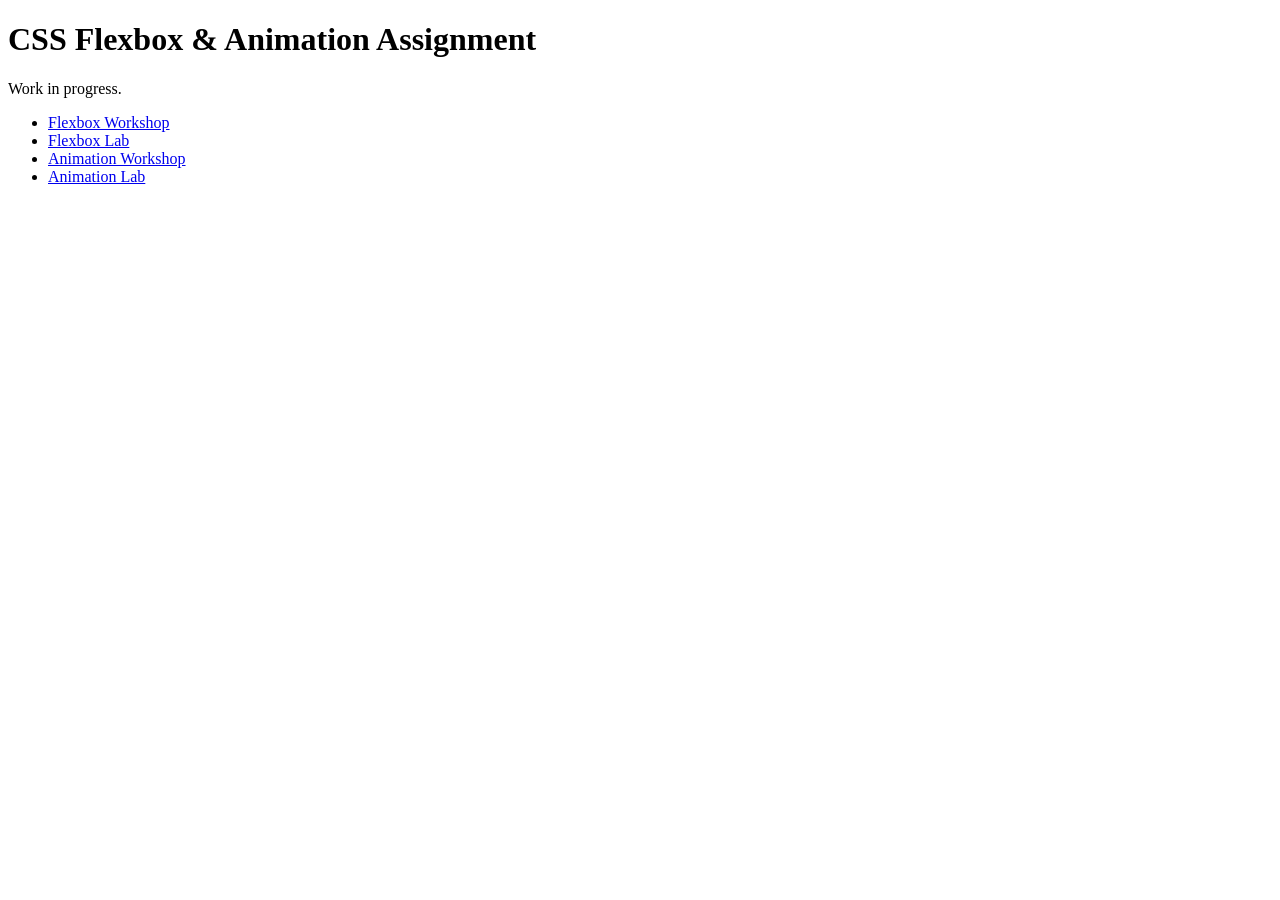
<file: index.html>
<!doctype html>
<html lang="en">
  <head>
    <meta charset="UTF-8" />
    <meta name="viewport" content="width=device-width, initial-scale=1.0" />
    <title>CSS Flexbox & Animation Assignment</title>
  </head>
  <body>
    <h1>CSS Flexbox & Animation Assignment</h1>
    <p>Work in progress.</p>
    <ul>
      <li><a href="flexbox-workshop/">Flexbox Workshop</a></li>
      <li><a href="flexbox-lab/">Flexbox Lab</a></li>
      <li><a href="animation-workshop/">Animation Workshop</a></li>
      <li><a href="animation-lab/">Animation Lab</a></li>
    </ul>
  </body>
</html>
</file>
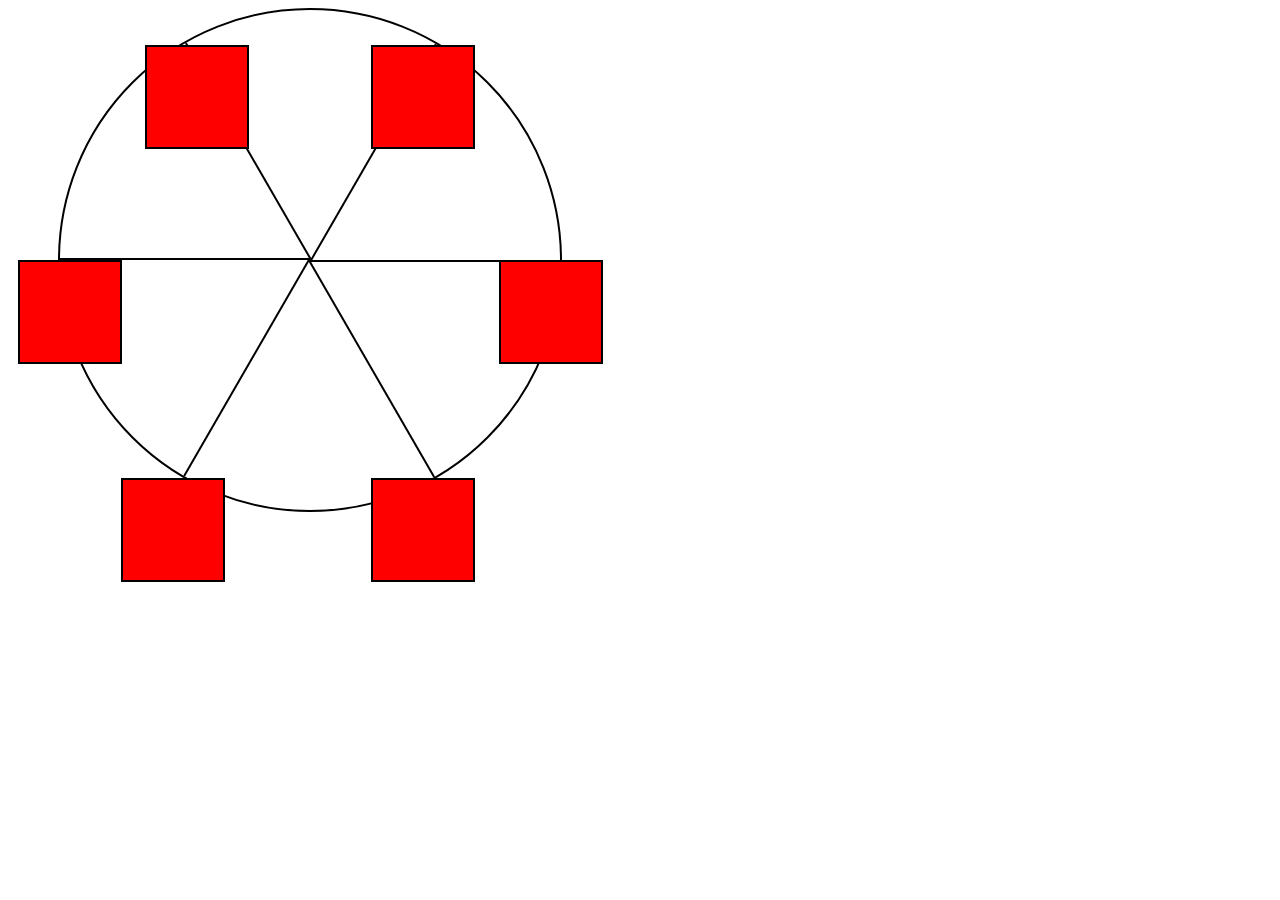
<file: animation-workshop/index.html>
<!doctype html>
<html lang="en">
  <head>
    <meta charset="UTF-8" />
    <title>Ferris Wheel</title>
    <link rel="stylesheet" href="./index.css" />
  </head>
  <body>
    <div class="wheel">
      <span class="line"></span>
      <span class="line"></span>
      <span class="line"></span>
      <span class="line"></span>
      <span class="line"></span>
      <span class="line"></span>

      <div class="cabin"></div>
      <div class="cabin"></div>
      <div class="cabin"></div>
      <div class="cabin"></div>
      <div class="cabin"></div>
      <div class="cabin"></div>
    </div>
  </body>
</html>
</file>
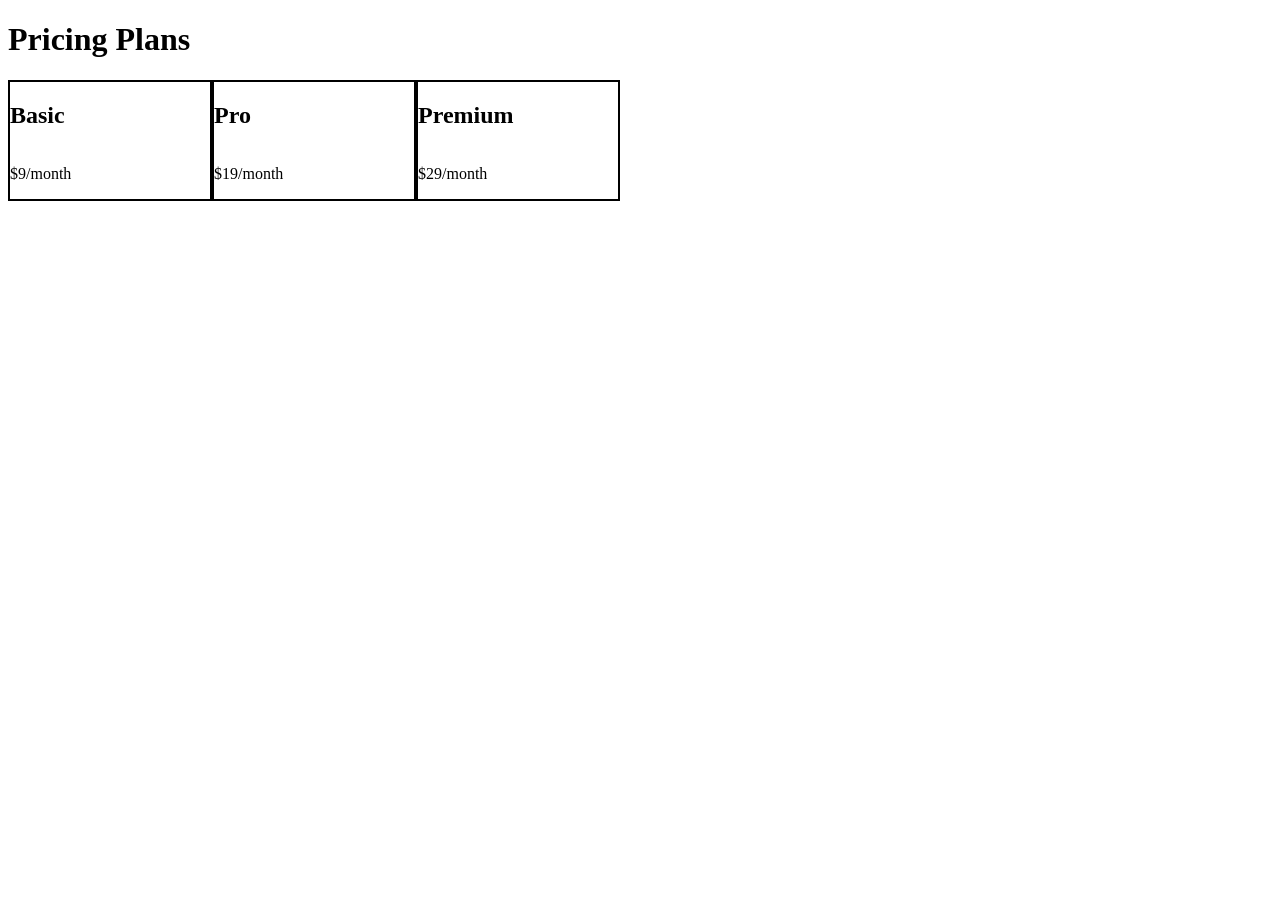
<file: flexbox-lab/index.html>
<!doctype html>
<html lang="en">
  <head>
    <meta charset="UTF-8" />
    <title>Pricing Plans Layout Page</title>
    <link rel="stylesheet" href="index.css" />
  </head>
  <body>
    <h1>Pricing Plans</h1>
    <div class="pricing-container">
      <div class="pricing-card basic-plan">
        <h2>Basic</h2>
        <p>$9/month</p>
      </div>
      <div class="pricing-card pro-plan">
        <h2>Pro</h2>
        <p>$19/month</p>
      </div>
      <div class="pricing-card premium-plan">
        <h2>Premium</h2>
        <p>$29/month</p>
      </div>
    </div>
  </body>
</html>
</file>
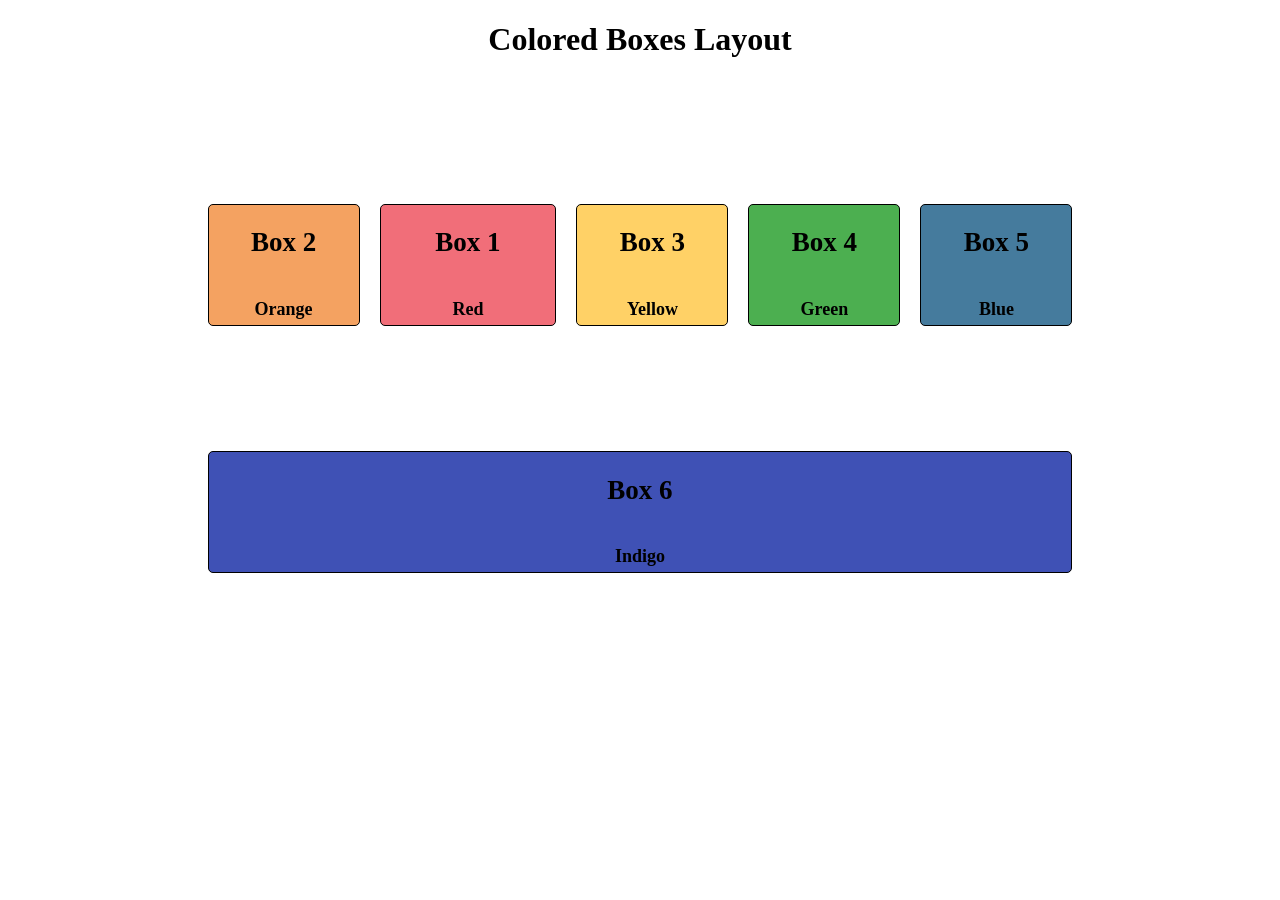
<file: flexbox-workshop/index.html>
<!doctype html>
<html lang="en">
  <head>
    <meta charset="UTF-8" />
    <meta name="viewport" content="width=device-width, initial-scale=1.0" />
    <title>Colored Boxes</title>
    <link rel="stylesheet" href="index.css" />
  </head>
  <body>
    <header>
      <h1>Colored Boxes Layout</h1>
    </header>
    <div class="flex-container">
      <div class="box box1">
        <h2>Box 1</h2>
        <p>Red</p>
      </div>
      <div class="box box2">
        <h2>Box 2</h2>
        <p>Orange</p>
      </div>
      <div class="box box3">
        <h2>Box 3</h2>
        <p>Yellow</p>
      </div>
      <div class="box box4">
        <h2>Box 4</h2>
        <p>Green</p>
      </div>
      <div class="box box5">
        <h2>Box 5</h2>
        <p>Blue</p>
      </div>
      <div class="box box6">
        <h2>Box 6</h2>
        <p>Indigo</p>
      </div>
    </div>
  </body>
</html>
</file>
<file: animation-workshop/index.css>
.wheel {
  border: 2px solid black;
  border-radius: 50%;
  margin-left: 50px;
  position: absolute;
  height: 55vw;
  width: 55vw;
  max-width: 500px;
  max-height: 500px;
  animation-name: wheel;
  animation-duration: 10s;
  animation-iteration-count: infinite;
  animation-timing-function: linear;
}

.line {
  background-color: black;
  width: 50%;
  height: 2px;
  position: absolute;
  top: 50%;
  left: 50%;
  transform-origin: 0% 0%;
}

.line:nth-of-type(2) {
  transform: rotate(60deg);
}
.line:nth-of-type(3) {
  transform: rotate(120deg);
}
.line:nth-of-type(4) {
  transform: rotate(180deg);
}
.line:nth-of-type(5) {
  transform: rotate(240deg);
}
.line:nth-of-type(6) {
  transform: rotate(300deg);
}

.cabin {
  background-color: red;
  width: 20%;
  height: 20%;
  position: absolute;
  border: 2px solid;
  transform-origin: 50% 0%;
  animation: cabins 10s ease-in-out infinite;
}

.cabin:nth-of-type(1) {
  right: -8.5%;
  top: 50%;
}
.cabin:nth-of-type(2) {
  right: 17%;
  top: 93.5%;
}
.cabin:nth-of-type(3) {
  right: 67%;
  top: 93.5%;
}
.cabin:nth-of-type(4) {
  left: -8.5%;
  top: 50%;
}
.cabin:nth-of-type(5) {
  left: 17%;
  top: 7%;
}
.cabin:nth-of-type(6) {
  right: 17%;
  top: 7%;
}

@keyframes wheel {
  0% {
    transform: rotate(0deg);
  }
  100% {
    transform: rotate(360deg);
  }
}

@keyframes cabins {
  0% {
    transform: rotate(0deg);
  }
  25% {
    background-color: yellow;
  }
  50% {
    background-color: purple;
  }
  75% {
    background-color: yellow;
  }
  100% {
    transform: rotate(-360deg);
  }
}
</file>
<file: flexbox-lab/index.css>
.pricing-container{
  display: flex;
  flex-wrap: wrap;
}
.basic-plan{
  order: 0;
  
}
.pro-plan{
  order: 1;
  flex-grow: 2;
  
}
.premium-plan{
  order: 2;
  
}
.pricing-card{
  display: flex;
  flex-direction: column;
  justify-content: space-between;
  flex: 0 0 200px;
  border: 2px solid black;


}
</file>
<file: flexbox-workshop/index.css>
h1 {
  text-align: center;
  margin-bottom: 10px;
}

.box {
  max-height: 120px;
  color: #000;
  border: 1px solid #000;
  display: flex;
  flex: 0 0 150px;
  flex-direction: column;
  align-items: center;
  margin: 10px;
  font-weight: bold;
  font-size: 1.125rem;
  border-radius: 5px;
  order: 0; 
}

.flex-container {
  display: flex;
  flex-wrap: wrap;
  width: 70%;
  height: 600px;
  padding: 10px;
  margin: 20px auto;
  align-content: space-evenly;
}

.box1 {
  background: #f16e79;
  order: 1; 
  flex-grow: 1;
}

.box2 {
  background: #f4a261;
  order: 0; 
}

.box3 {
  background: #ffd166;
  order: 2;
  flex-shrink: 3; 
}

.box4 {
  background: #4caf50;
  order: 3; 
}

.box5 {
  background: #457b9d;
  order: 4;
}

.box6 {
  background: #3f51b5;
  order: 5; 
  flex-grow: 1;
}
</file>
